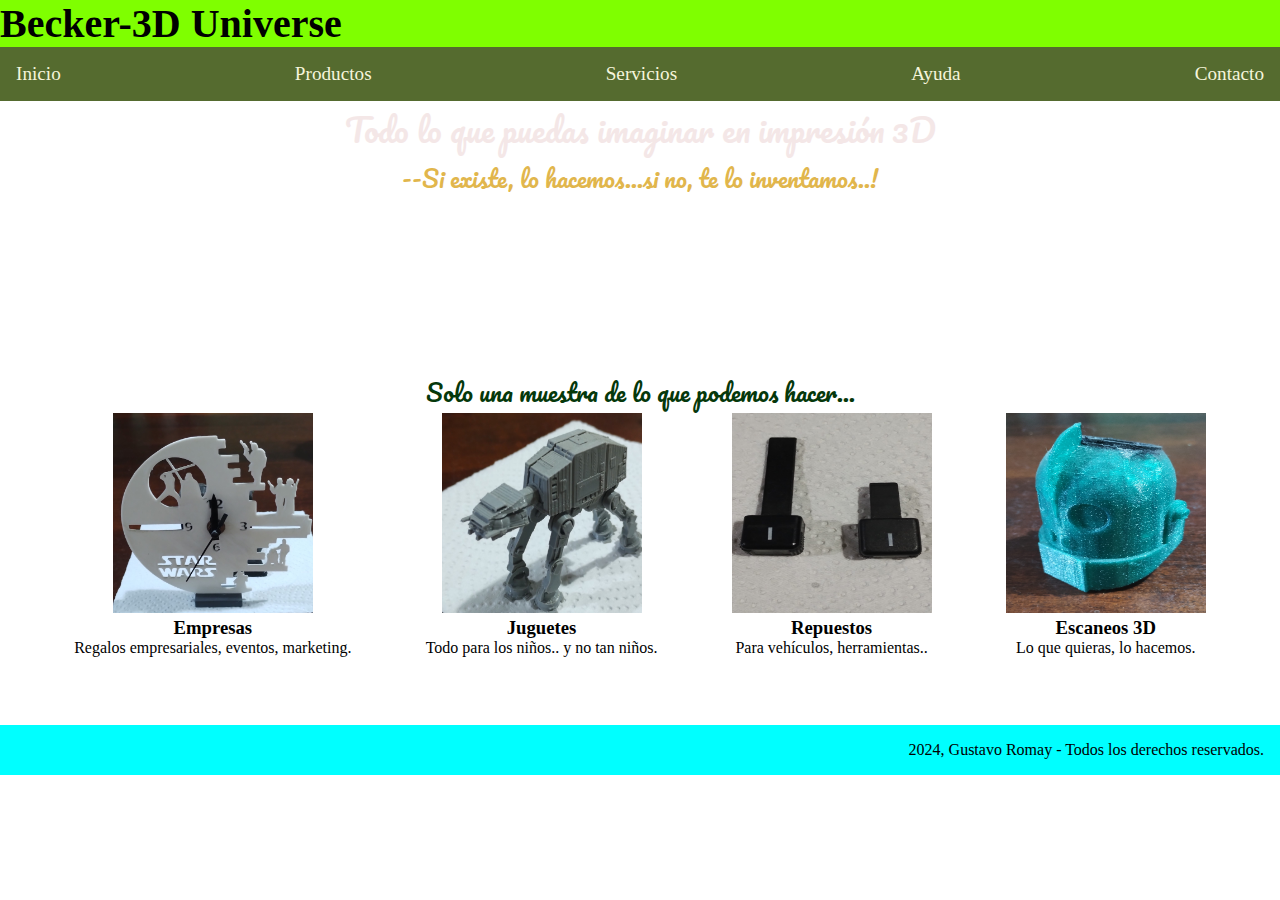
<file: index.html>
<!DOCTYPE html>
<html lang="en">
<head>
    <meta charset="UTF-8">
    <meta name="viewport" content="width=device-width, initial-scale=1.0">
    <link rel="stylesheet" href="./css/style.css">
    <title>Becker-3D Universe</title>
    <link rel="icon" type="image/jpg" href="./Assets/Imagenes/Becker.ico.png">
</head>
<body>
    <header>
        <h4>Becker-3D Universe</h4>
    </header>
    <nav>
        <ul>
            <li>
                <a href="./index.html">Inicio</a>
            </li>
            <li>
                <a href="./Assets/Productos/Productos.html">Productos</a> 
            </li>
            <li>
                <a href="https://www.trideo3d.com/">Servicios</a>
            </li>
            <li>
                <a href="./Assets/Ayuda/Ayuda.html">Ayuda</a>
            </li>
            <li>
                <a href="./Assets/Contacto/Formulario.html">Contacto</a>
            </li>
            
            
        </ul>
    </nav>
    <main>
        <h1>Todo lo que puedas imaginar en impresión 3D</h1>
        <h2 class="lema"> --Si existe, lo hacemos...si no, te lo inventamos..!</h2> 
    
    </main>

    <section>
        <h2>Solo una muestra de lo que podemos hacer...</h2>
        <div class="container">
            <div class="Card">
                <!--<a href="Imagenes/images (1).jpeg"> -->
                    <img src="Assets/Imagenes/Reloj.jpg" alt="Imagen del producto"
                    width="200" height="200">
                        <div class="Item">
                            <h3>Empresas</h3>
                            <p>Regalos empresariales, eventos, marketing.</p>
                        </div>
                </a>
            </div>
            <div class="Card">
                <!--<a href="Imagenes/images (2).jpeg">-->
                    <img src="Assets/Imagenes/AT-AT.jpg" alt="Imagen del producto"
                    width="200" height="200">
                        <div class="Item">
                            <h3>Juguetes</h3>
                            <p>Todo para los niños.. y no tan niños.</p>
                            <br>
                        </div>
                </a>
            </div>
            <div class="Card">
                <!--<a href="Imagenes/images (3).jpeg">-->
                    <img src="Assets/Imagenes/Mandos.jpg" alt="Imagen del producto"
                    width="200" height="200">
                        <div class="Item">
                            <h3>Repuestos</h3>
                            <p>Para vehículos, herramientas..</p>
                        </div>
                </a>
            </div>
            <div class="Card">
                <!--<a href="Imagenes/images (4).jpeg">-->
                    <img src="Assets/Imagenes/Mate.jpg" alt="Imagen del producto"
                    width="200" height="200">
                        <div class="Item">
                            <h3>Escaneos 3D</h3>
                            <p>Lo que quieras, lo hacemos.</p>
                        </div>
                </a>
            </div>
        </div>    
    </section>
    <footer>
        <p> 2024, Gustavo Romay - Todos los derechos reservados.</p>
    </footer>
    
</body>
</html>
</file>
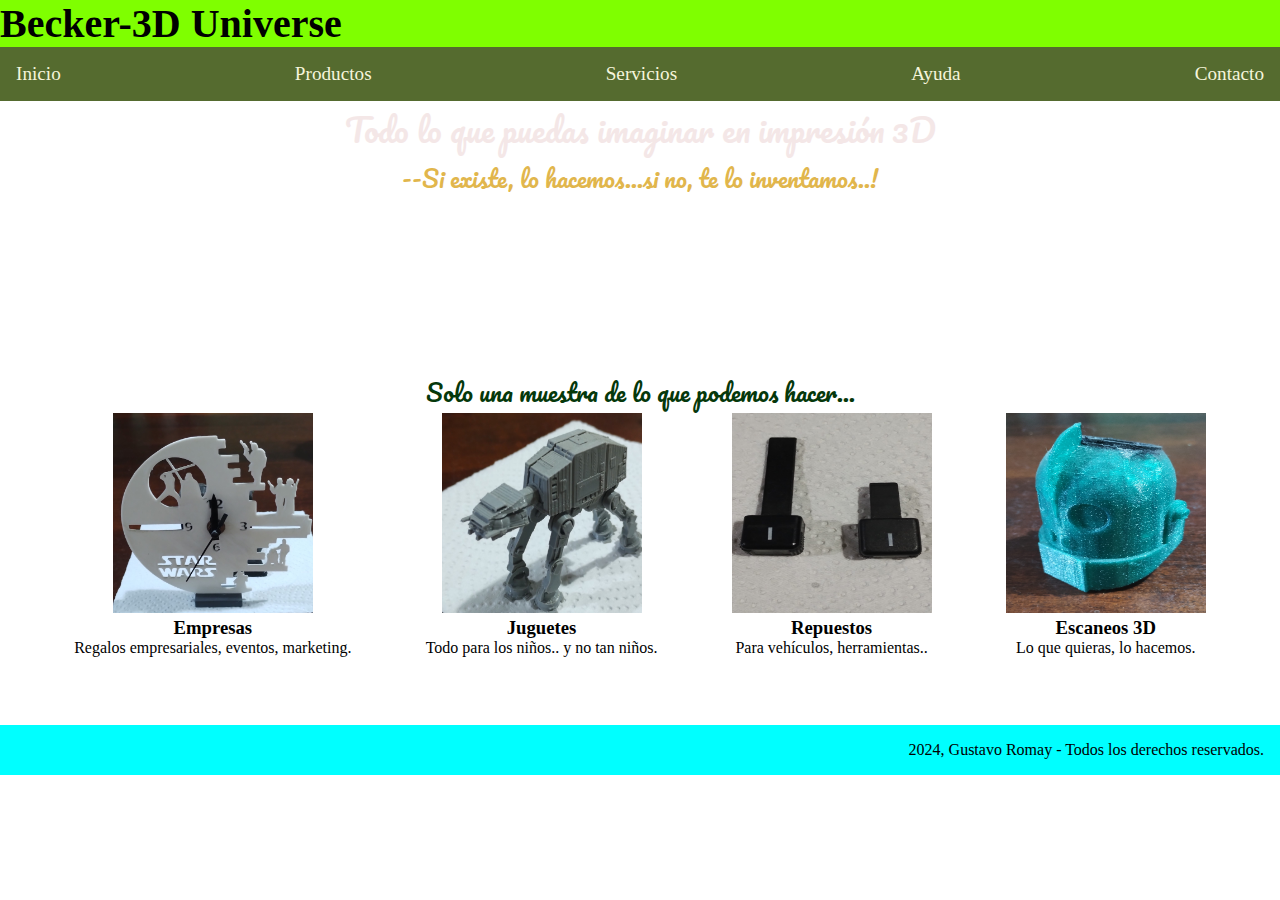
<file: Romay_Gustavo/index.html>
<!DOCTYPE html>
<html lang="en">
<head>
    <meta charset="UTF-8">
    <meta name="viewport" content="width=device-width, initial-scale=1.0">
    <link rel="stylesheet" href="./css/style.css">
    <title>Becker-3D Universe</title>
    <link rel="icon" type="image/jpg" href="./Assets/Imagenes/Becker.ico.png">
</head>
<body>
    <header>
        <h4>Becker-3D Universe</h4>
    </header>
    <nav>
        <ul>
            <li>
                <a href="index.html">Inicio</a>
            </li>
            <li>
                <a href="Assets/Productos/Productos.html">Productos</a> 
            </li>
            <li>
                <a href="https://www.trideo3d.com/?utm_source=google&utm_medium=search&utm_campaign=impresion_buenosaires&utm_id=impresion&gclid=CjwKCAiAudG5BhAREiwAWMlSjEI5zzJMssm48stnCxl3l_sHTlPbdjhoTwNASqYCyuOZRz80UewbVBoC3aoQAvD_BwE">Servicios</a>
            </li>
            <li>
                <a href="Assets/Ayuda/Ayuda.html">Ayuda</a>
            </li>
            <li>
                <a href="Assets/Contacto/Formulario.html">Contacto</a>
            </li>
        </ul>
    </nav>
    <main>
        <h1>Todo lo que puedas imaginar en impresión 3D</h1>
        <h2 class="lema"> --Si existe, lo hacemos...si no, te lo inventamos..!</h2> 
    
    </main>

    <section>
        <h2>Solo una muestra de lo que podemos hacer...</h2>
        <div class="container">
            <div class="Card">
                <!--<a href="Imagenes/images (1).jpeg"> -->
                    <img src="Assets/Imagenes/Reloj.jpg" alt="Imagen del producto"
                    width="200" height="200">
                        <div class="Item">
                            <h3>Empresas</h3>
                            <p>Regalos empresariales, eventos, marketing.</p>
                        </div>
                </a>
            </div>
            <div class="Card">
                <!--<a href="Imagenes/images (2).jpeg">-->
                    <img src="Assets/Imagenes/AT-AT.jpg" alt="Imagen del producto"
                    width="200" height="200">
                        <div class="Item">
                            <h3>Juguetes</h3>
                            <p>Todo para los niños.. y no tan niños.</p>
                            <br>
                        </div>
                </a>
            </div>
            <div class="Card">
                <!--<a href="Imagenes/images (3).jpeg">-->
                    <img src="Assets/Imagenes/Mandos.jpg" alt="Imagen del producto"
                    width="200" height="200">
                        <div class="Item">
                            <h3>Repuestos</h3>
                            <p>Para vehículos, herramientas..</p>
                        </div>
                </a>
            </div>
            <div class="Card">
                <!--<a href="Imagenes/images (4).jpeg">-->
                    <img src="Assets/Imagenes/Mate.jpg" alt="Imagen del producto"
                    width="200" height="200">
                        <div class="Item">
                            <h3>Escaneos 3D</h3>
                            <p>Lo que quieras, lo hacemos.</p>
                        </div>
                </a>
            </div>
        </div>    
    </section>
    <footer>
        <p> 2024, Gustavo Romay - Todos los derechos reservados.</p>
    </footer>
    
</body>
</html>
</file>
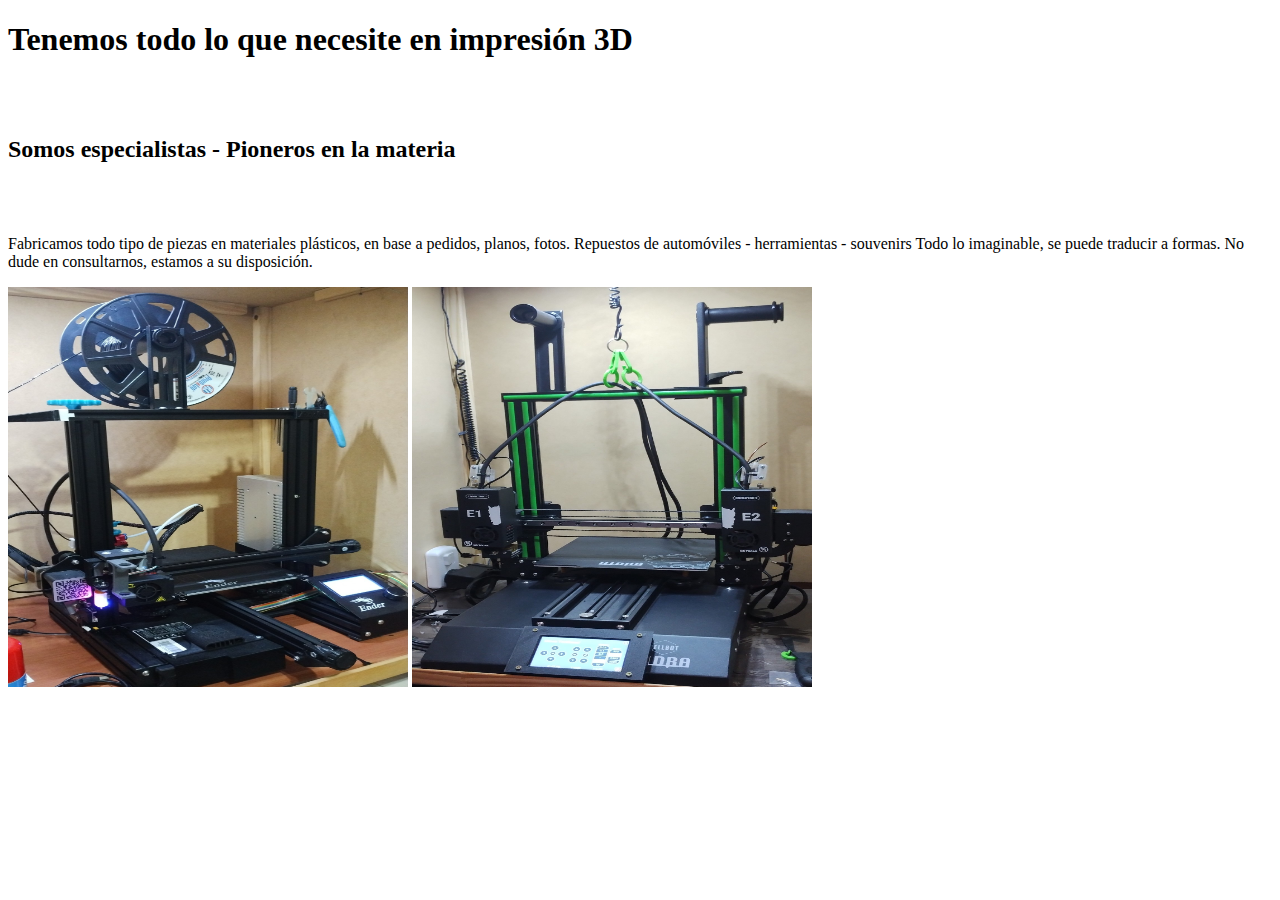
<file: Assets/Ayuda/Ayuda.html>
<!DOCTYPE html>
<html lang="en">

<head>
    <meta charset="UTF-8">
    <meta name="viewport" content="width=device-width, initial-scale=1.0">
    <title>Ayuda</title>
    <link rel="stylesheet" href="./style.css">
</head>

<body>

    <h1>
        Tenemos todo lo que necesite en impresión 3D

    </h1>
    <br>
    <br>
    <h2>
        Somos especialistas - Pioneros en la materia
    </h2>
    <br>
    <br>
    <p>
        Fabricamos todo tipo de piezas en materiales plásticos,
        en base a pedidos, planos, fotos.
        Repuestos de automóviles - herramientas - souvenirs
        Todo lo imaginable, se puede traducir a formas.
        No dude en consultarnos, estamos a su disposición.
    </p>
    <img class="foto-1" src="../../Assets/Imagenes/Ender.jpeg" width="400" height="400">

    <img class="foto-2" src="../../Assets/Imagenes/Hidra.jpg" width="400" height="400">


</body>

</html>
</file>
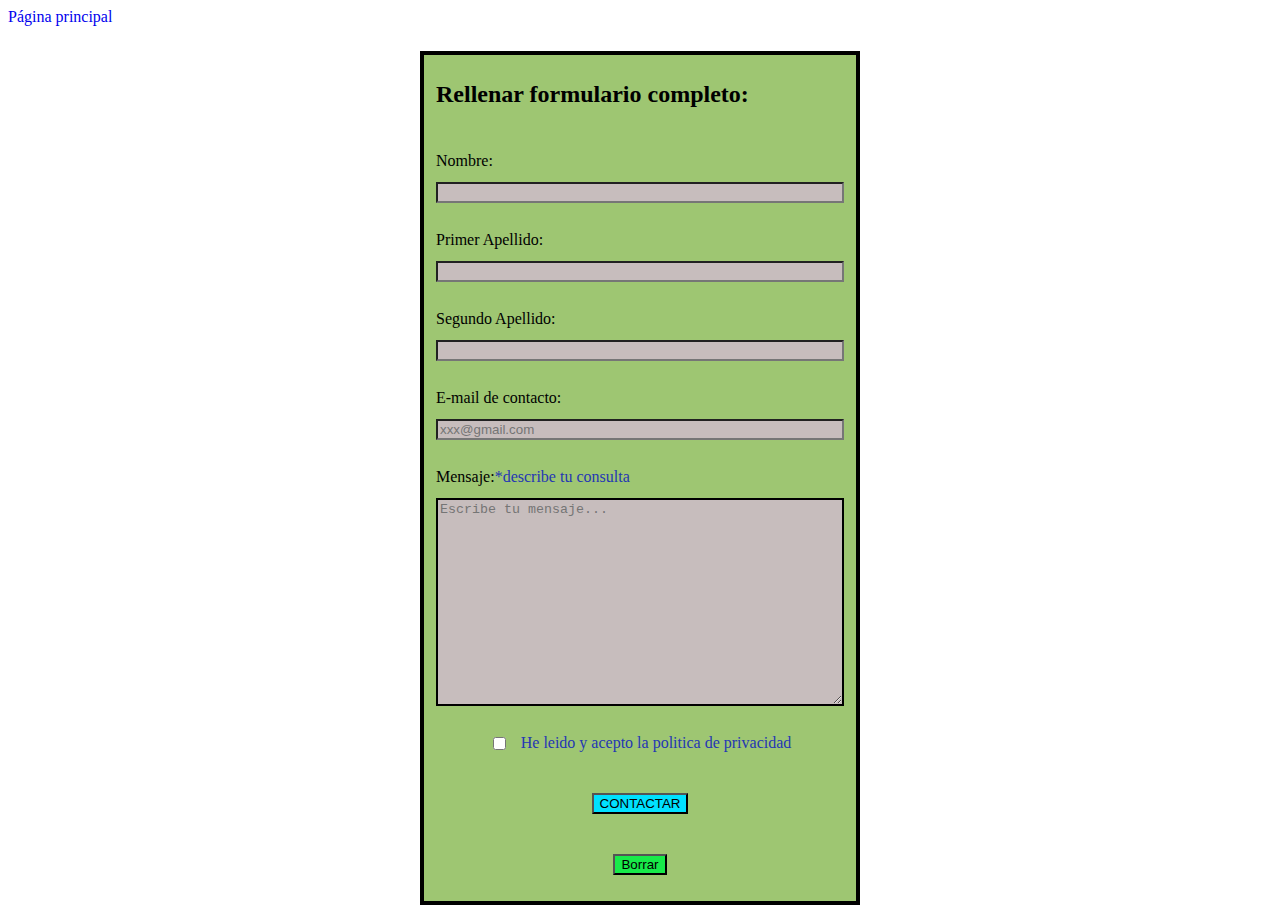
<file: Assets/Contacto/Formulario.html>
<!DOCTYPE html>
<html lang="es">

<head>
      <meta charset="UTF-8">
      <meta name="viewport" content="width=device-width, initial-scale=1.0">
      <title>Formulario</title>
      <link rel="stylesheet" href="style.css">

</head>

<body>
      <a href="../Contacto/../../index.html">Página principal</a>

      <form action="#" method="post" enctype="text/plain">
            <fieldset>
                  <h2>Rellenar formulario completo:</h2>
                  <ul>
                        <li>
                              <label id="Nombre" for="Nombre">Nombre:</label>
                              <input class="input" id="Nombre" type="text" required width="300px">
                        </li>
                        <li>
                              <label id="primer" for="primer">Primer Apellido:</label>
                              <input class="input" id="primer" type="text" required width="300px">
                        </li>
                        <li>
                              <label id="Segundo" for="Segundo">Segundo Apellido:</label>
                              <input class="input" id="Segundo" type="text" required width="300px">
                        </li>
                        <li>
                              <label id="mail" for="mail">E-mail de contacto:</label>
                              <input class="input" id="mail" type="text" name="mail" placeholder="xxx@gmail.com"
                                    required
                                    pattern="^[a-z0-9!#$%&'*+/=?^_`{|}~-]+(?:\.[a-z0-9!#$%&'*+/=?^_`{|}~-]+)*@(?:[a-z0-9](?:[a-z0-9-]*[a-z0-9])?\.)+[a-z0-9](?:[a-z0-9-]*[a-z0-9])?$">
                        </li>
                        <li>
                              <label id="Mensaje" for="Mensaje">Mensaje:<span>*describe tu consulta</span></label>
                              <textarea class="input" id="Mensaje" name="Mensaje" cols="30" rows="10"
                                    placeholder="Escribe tu mensaje..."></textarea>
                        </li>
                        <li>
                              <div class="checkbox">
                                    <input id="check" type="checkbox" required>
                                    <a href="#"><span>He leido y acepto la politica de privacidad</span></a>
                              </div>
                        </li>
                        <li>
                              <label for="e"></label>
                              <button style="background-color: rgb(0, 225, 255) ;" type="submit">CONTACTAR</button>
                        </li>
                        <li>
                              <label for="Borrar"></label>
                              <button style="background-color: rgb(24, 234, 73) ;" type="reset">Borrar</button>
                        </li>
                  </ul>
            </fieldset>
      </form>

</body>

</html>
</file>
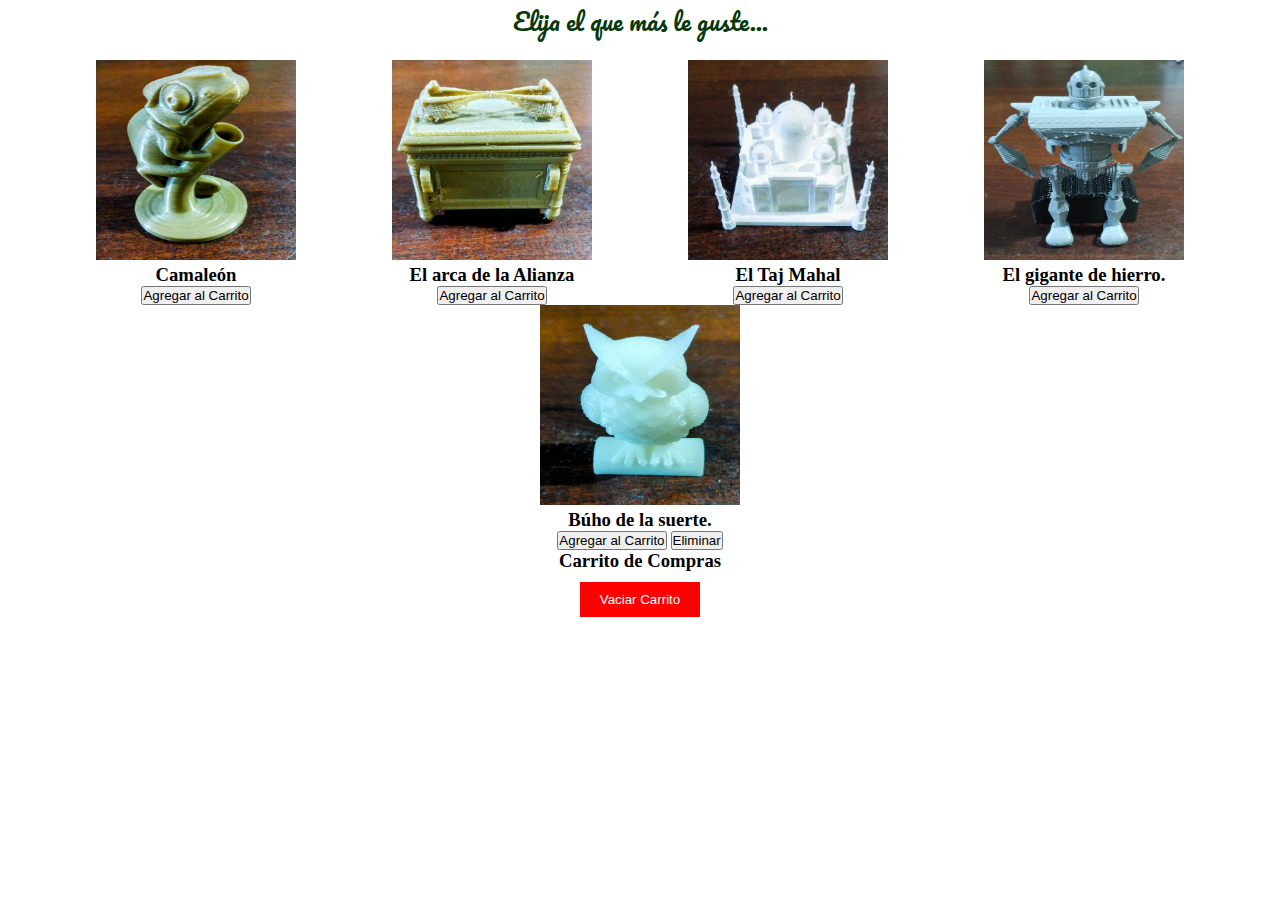
<file: Assets/Productos/Productos.html>
<!DOCTYPE html>
<html lang="en">
<head>
    <meta charset="UTF-8">
    <meta name="viewport" content="width=P, initial-scale=1.0">
    <title>Productos</title>
    <link rel="stylesheet" href="../Productos/style.css">
</head>
<body>
    <section>
        <h2>Elija el que más le guste...</h2>
        <br>
        <div class="container">
            <div class="Card">
                
                    <img src="../../Assets/Imagenes/images (9).jpeg" alt="Imagen del producto"
                    width="200" height="200">
                        <div class="Item">
                            <h3>Camaleón</h3>
                            <button class="agregar-carrito" data-id="1" data-nombre="Camaleón" data-precio="5000">Agregar al Carrito</button>
                            <br>
                            </div>
                </a>
            </div>
            <div class="Card">
                
                    <img src="../../Assets/Imagenes/images (10).jpeg" alt="Imagen del producto"
                    width="200" height="200">
                        <div class="Item">
                            <h3>El arca de la Alianza</h3>
                            <button class="agregar-carrito" data-id="2" data-nombre="Arca de la Alianza" data-precio="15000">Agregar al Carrito</button>
                            <br>
                        </div>
                </a>
            </div>
            <div class="Card">
                
                    <img src="../../Assets/Imagenes/images (11).jpeg" alt="Imagen del producto"
                    width="200" height="200">
                        <div class="Item">
                            <h3>El Taj Mahal</h3>
                            <button class="agregar-carrito" data-id="3" data-nombre="Taj Mahal" data-precio="25000">Agregar al Carrito</button>
                            <br>
                        </div>
                </a>
            </div>
            <div class="Card">
                
                    <img src="../../Assets/Imagenes/images (12).jpeg" alt="Imagen del producto"
                    width="200" height="200">
                        <div class="Item">
                            <h3>El gigante de hierro.</h3>
                            <button class="agregar-carrito" data-id="4" data-nombre="Gigante de Hierro" data-precio="10000">Agregar al Carrito</button>
                            <br>
                        </div>
                </a>
            </div>
        </div>
        <div class="Card">
            
                <!--<img src="../../Assets/Imagenes/images (6).jpeg" alt="Imagen del producto"
                width="200" height="200">
                    <div class="Item">
                        <h3>Drusila.</h3>
                        <button id="boton" onclick="agregar('Drusila',5000)">comprar</button>
                        <br>
                    </div>-->
            </a>
        </div>
        <div class="Card">
            
                <img src="../../Assets/Imagenes/images (8).jpeg" alt="Imagen del producto"
                width="200" height="200">
                    <div class="Item">
                        <h3>Búho de la suerte.</h3>
                        <button class="agregar-carrito" data-id="5" data-nombre="Búho de la suerte" data-precio="8000">Agregar al Carrito</button>
                        <button id="Eliminar">Eliminar</button>
                        <br>
                    </div>
            </a>
        </div>
        <!-- Carrito de Compras -->
    <div id="carrito">
    <h3>Carrito de Compras</h3>
    <ul id="lista-carrito"></ul>
    <button id="vaciar-carrito">Vaciar Carrito</button>
    </div>
    </section>
    <script src="./main.js"></script>
    
</body>
</html>
</file>
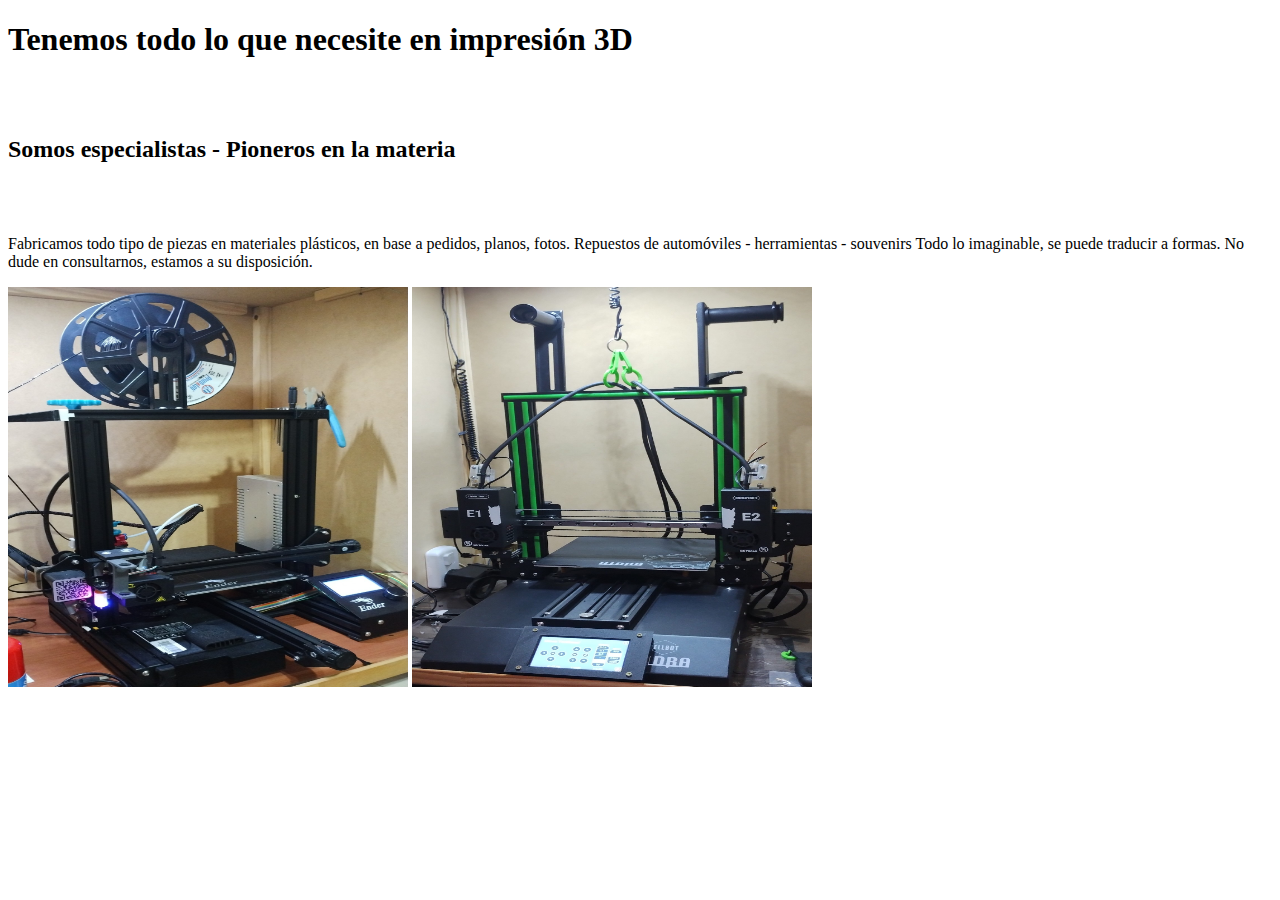
<file: Romay_Gustavo/Assets/Ayuda/Ayuda.html>
<!DOCTYPE html>
<html lang="en">
<head>
    <meta charset="UTF-8">
    <meta name="viewport" content="width=device-width, initial-scale=1.0">
    <title>Ayuda</title>
</head>
<body>

    <h1>
        Tenemos todo lo que necesite en impresión 3D

    </h1>
    <br>
    <br>
    <h2>
        Somos especialistas - Pioneros en la materia
    </h2>
    <br>
    <br>
    <p>
        Fabricamos todo tipo de piezas en materiales plásticos,
        en base a pedidos, planos, fotos.
        Repuestos de automóviles - herramientas - souvenirs
        Todo lo imaginable, se puede traducir a formas.
        No dude en consultarnos, estamos a su disposición.
    </p>
    <img class="foto" src="../../Assets/Imagenes/Ender.jpeg" 
    width="400" height="400">

    <img class="foto" src="../../Assets/Imagenes/Hidra.jpg" 
    width="400" height="400">
    
</body>
</html>
</file>
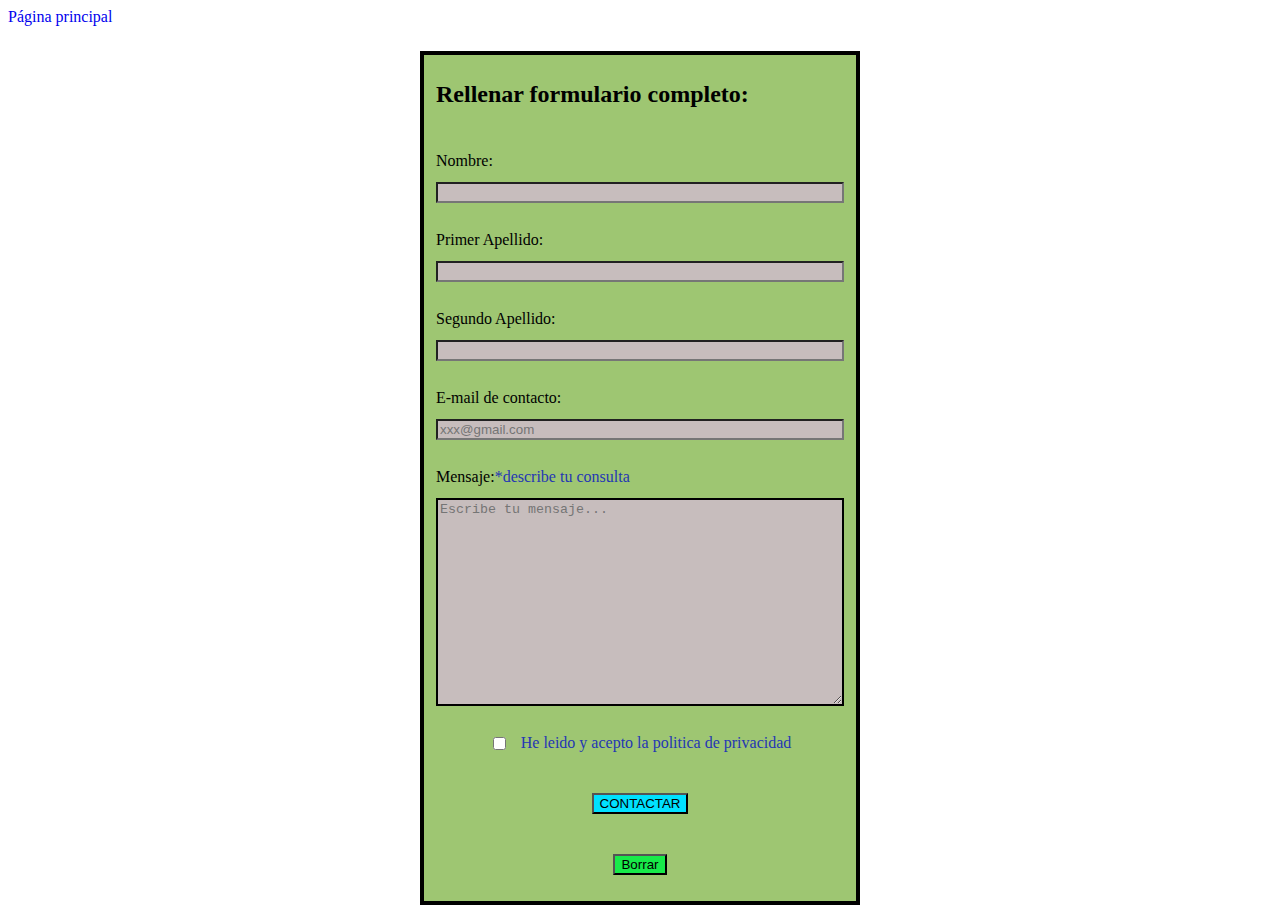
<file: Romay_Gustavo/Assets/Contacto/Formulario.html>
<!DOCTYPE html>
<html lang="es">
<head>
    <meta charset="UTF-8">
    <meta name="viewport" content="width=device-width, initial-scale=1.0">
    <title>Formulario</title>
    <link rel="stylesheet" href="style..css">

</head>
<body>
    <a href="../Contacto/../../index.html">Página principal</a>

    <form action="#" method="post" enctype="text/plain">
      <fieldset>
           <h2>Rellenar formulario completo:</h2>
           <ul>
                <li>
                     <label id="Nombre" for="Nombre">Nombre:</label>
                     <input class="input" id="Nombre" type="text"required width="300px">
               </li>
               <li>
                     <label id="primer" for="primer">Primer Apellido:</label>
                     <input class="input" id="primer" type="text"required width="300px">
               </li>
               <li>
                     <label id="Segundo" for="Segundo">Segundo Apellido:</label>
                     <input class="input" id="Segundo" type="text" required width="300px">
               </li>
               <li>
                     <label id="mail" for="mail">E-mail de contacto:</label>
                     <input class="input" id="mail" type="text" name="mail" placeholder="xxx@gmail.com" required 
                     pattern="^[a-z0-9!#$%&'*+/=?^_`{|}~-]+(?:\.[a-z0-9!#$%&'*+/=?^_`{|}~-]+)*@(?:[a-z0-9](?:[a-z0-9-]*[a-z0-9])?\.)+[a-z0-9](?:[a-z0-9-]*[a-z0-9])?$">
               </li>
               <li>
                     <label id="Mensaje" for="Mensaje">Mensaje:<span>*describe tu consulta</span></label>
                     <textarea class="input" id="Mensaje" name="Mensaje" cols="30" rows="10" placeholder="Escribe tu mensaje..."></textarea>
              </li>
              <li>
                    <div class="checkbox">
                         <input id="check" type="checkbox" required >
                         <a href="#"><span>He leido y acepto la politica de privacidad</span></a>
                    </div>
              </li>
              <li>
                    <label for="e"></label>
                    <button style="background-color: rgb(0, 225, 255) ;" type="submit">CONTACTAR</button>
              </li>
              <li>
                    <label for="Borrar"></label>
                    <button style="background-color: rgb(24, 234, 73) ;" type="reset">Borrar</button>
              </li>
        </ul>
     </fieldset>
  </form>
    
</body>
</html>
</file>
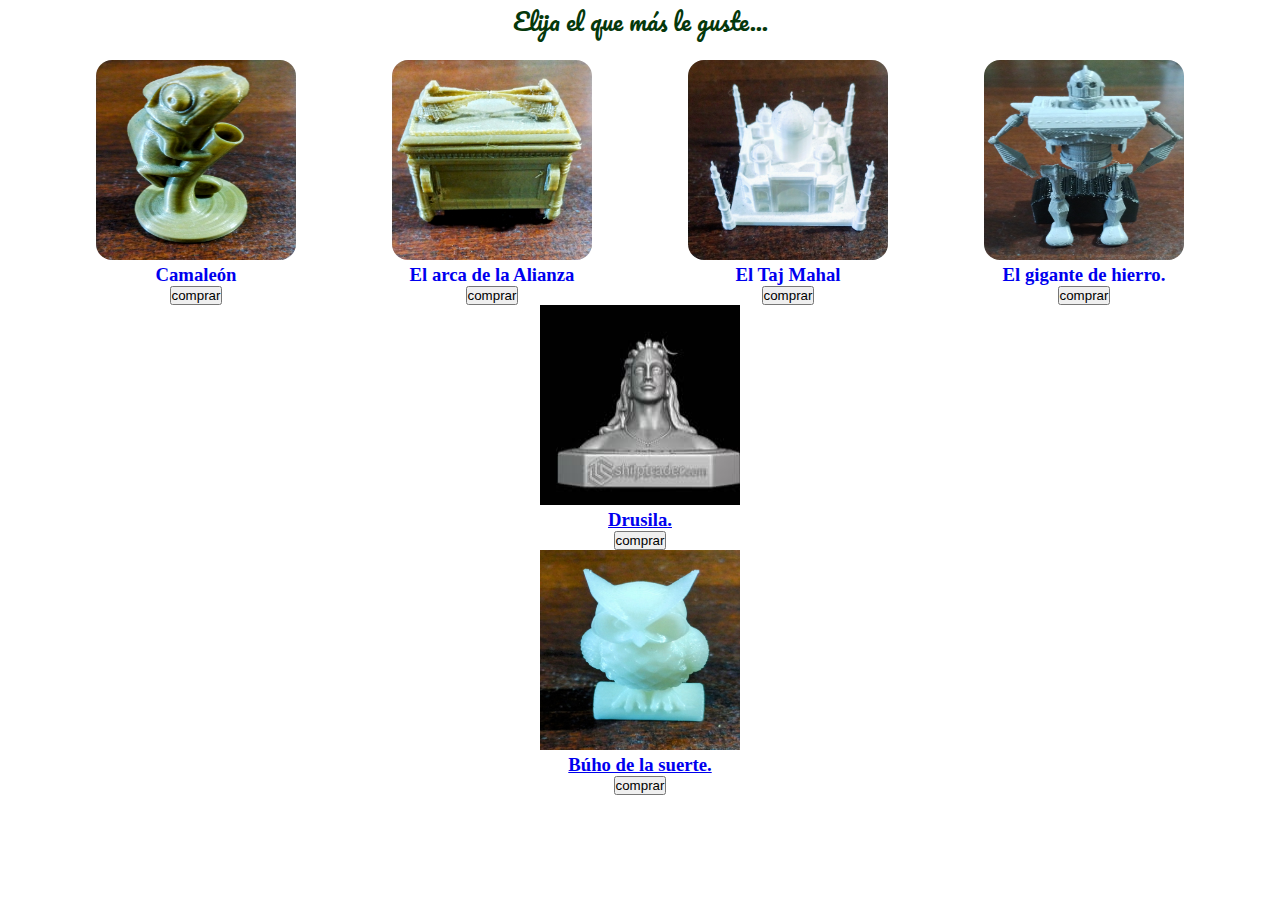
<file: Romay_Gustavo/Assets/Productos/Productos.html>
<!DOCTYPE html>
<html lang="en">
<head>
    <meta charset="UTF-8">
    <meta name="viewport" content="width=P, initial-scale=1.0">
    <title>Productos</title>
    <link rel="stylesheet" href="../Productos/style.css">
</head>
<body>
    <section>
        <h2>Elija el que más le guste...</h2>
        <br>
        <div class="container">
            <div class="Card">
                <a href="Imagenes/images (1).jpeg">
                    <img src="../../Assets/Imagenes/images (9).jpeg" alt="Imagen del producto"
                    width="200" height="200">
                        <div class="Item">
                            <h3>Camaleón</h3>
                            <button id="boton" onclick="agregar(´camaleon´,5000)">comprar</button>
                            <br>
                            </div>
                </a>
            </div>
            <div class="Card">
                <a href="Imagenes/images (2).jpeg">
                    <img src="../../Assets/Imagenes/images (10).jpeg" alt="Imagen del producto"
                    width="200" height="200">
                        <div class="Item">
                            <h3>El arca de la Alianza</h3>
                            <button id="boton" onclick="agregar(´El Arca´,10000)">comprar</button>
                            <br>
                        </div>
                </a>
            </div>
            <div class="Card">
                <a href="Imagenes/images (3).jpeg">
                    <img src="../../Assets/Imagenes/images (11).jpeg" alt="Imagen del producto"
                    width="200" height="200">
                        <div class="Item">
                            <h3>El Taj Mahal</h3>
                            <button id="boton" onclick="agregar(´Taj Mahal´,25000)">comprar</button>
                            <br>
                        </div>
                </a>
            </div>
            <div class="Card">
                <a href="Imagenes/images (4).jpeg">
                    <img src="../../Assets/Imagenes/images (12).jpeg" alt="Imagen del producto"
                    width="200" height="200">
                        <div class="Item">
                            <h3>El gigante de hierro.</h3>
                            <button id="boton" onclick="agregar(´Gigante de Hierro´,21000)">comprar</button>
                            <br>
                        </div>
                </a>
            </div>
        </div>
        <div class="Card">
            <a href="Imagenes/images (5).jpeg">
                <img src="../../Assets/Imagenes/images (6).jpeg" alt="Imagen del producto"
                width="200" height="200">
                    <div class="Item">
                        <h3>Drusila.</h3>
                        <button id="boton" onclick="agregar(´Drusila´,5000)">comprar</button>
                        <br>
                    </div>
            </a>
        </div>
        <div class="Card">
            <a href="Imagenes/images (6).jpeg">
                <img src="../../Assets/Imagenes/images (8).jpeg" alt="Imagen del producto"
                width="200" height="200">
                    <div class="Item">
                        <h3>Búho de la suerte.</h3>
                        <button id="boton" onclick="agregar(´camaleon´,5000)">comprar</button>
                        <br>
                    </div>
            </a>
        </div>
        </div>    
    </section>
    
</body>
</html>
</file>
<file: css/style.css>
@import url('https://fonts.googleapis.com/css2?family=Pacifico&family=Sour+Gummy:ital,wght@0,100..900;1,100..900&display=swap');
*{
    box-sizing: border-box;
    margin: 0;
    padding: 0;
}
h1 { 
        font-family: "Pacifico", cursive;
        font-weight: 400;
        font-style: normal;
        color: #f2e2e2;
        text-align: center;
    }
h2 {
    font-family: "Pacifico", cursive;
        font-weight: 300;
        font-style: normal;
        color: #05380b;
        text-align: center;
}
h4 {
    font-size: 40px;
}
h2.lema {
    color: goldenrod;

}
body {
    grid-template-areas: "Header"
                         "Menu"
                         "Main"
                         "Productos"
                         "footer";
    grid-template-rows: auto auto 1fr auto auto;
    grid-template-columns:1fr ;

    header {
        grid-area: header;
        font-family: cursive;
        font-size: 2em;
        grid-area: Header;
        background-color: chartreuse;   
    }

    nav {
        grid-area: menu;
        background-color: darkolivegreen;
        

        ul {
            list-style: none;
            display: flex;
            justify-content: space-between;
            padding: 1rem;
            

            li {
                a {font-size: 1.2rem;
                    text-decoration: none;
                    color: beige
                }
                & a:hover{
                    color:rgb(39, 23, 4) ;
                    background-color: rgb(195, 199, 113);
                }
                }
        }
    }
    main {
        grid-area: main;
        background-image: url(https://images.unsplash.com/photo-1705475025559-ad8efdedc74f?fm=jpg&q=60&w=3000&ixlib=rb-4.0.3&ixid=M3wxMjA3fDB8MHxzZWFyY2h8OHx8M2QlMjBwcmludGVyfGVufDB8fDB8fHww);
        background-repeat: no-repeat;
        background-size: cover;
        border-radius: 0rem 0cqmin 1rem 1rem;
        opacity: 0.8;
        height: 30vh;
        }
    }
    section {
        grid-area: Productos;
        text-align: center;

        .container {
            display: flex;
            flex-wrap: wrap;
            justify-content: space-evenly;

            a {
                text-decoration: none;
                
                img {
                    border-radius: 1rem 1rem 1rem 1rem;
                }
            }
        }  
    }
    footer {
        grid-area: footer;
        text-align: end;
        padding: 1rem;
        margin-top: 50px;
        background-color: aqua;

    }
</file>
<file: Romay_Gustavo/css/style.css>
@import url('https://fonts.googleapis.com/css2?family=Pacifico&family=Sour+Gummy:ital,wght@0,100..900;1,100..900&display=swap');
*{
    box-sizing: border-box;
    margin: 0;
    padding: 0;
}
h1 { 
        font-family: "Pacifico", cursive;
        font-weight: 400;
        font-style: normal;
        color: #f2e2e2;
        text-align: center;
    }
h2 {
    font-family: "Pacifico", cursive;
        font-weight: 300;
        font-style: normal;
        color: #05380b;
        text-align: center;
}
h4 {
    font-size: 40px;
}
h2.lema {
    color: goldenrod;

}
body {
    grid-template-areas: "Header"
                         "Menu"
                         "Main"
                         "Productos"
                         "footer";
    grid-template-rows: auto auto 1fr auto auto;
    grid-template-columns:1fr ;

    header {
        grid-area: header;
        font-family: cursive;
        font-size: 2em;
        grid-area: Header;
        background-color: chartreuse;   
    }

    nav {
        grid-area: menu;
        background-color: darkolivegreen;
        

        ul {
            list-style: none;
            display: flex;
            justify-content: space-between;
            padding: 1rem;
            

            li {
                a {font-size: 1.2rem;
                    text-decoration: none;
                    color: beige
                }
                & a:hover{
                    color:rgb(39, 23, 4) ;
                    background-color: rgb(195, 199, 113);
                }
                }
        }
    }
    main {
        grid-area: main;
        background-image: url(https://images.unsplash.com/photo-1705475025559-ad8efdedc74f?fm=jpg&q=60&w=3000&ixlib=rb-4.0.3&ixid=M3wxMjA3fDB8MHxzZWFyY2h8OHx8M2QlMjBwcmludGVyfGVufDB8fDB8fHww);
        background-repeat: no-repeat;
        background-size: cover;
        border-radius: 0rem 0cqmin 1rem 1rem;
        opacity: 0.8;
        height: 30vh;
        }
    }
    section {
        grid-area: Productos;
        text-align: center;

        .container {
            display: flex;
            flex-wrap: wrap;
            justify-content: space-evenly;

            a {
                text-decoration: none;
                
                img {
                    border-radius: 1rem 1rem 1rem 1rem;
                }
            }
        }  
    }
    footer {
        grid-area: footer;
        text-align: end;
        padding: 1rem;
        margin-top: 50px;
        background-color: aqua;

    }
</file>
<file: Assets/Ayuda/style.css>
*{
    box-sizing: border-box;
    margin: 10;
    padding: 10;}
</file>
<file: Assets/Contacto/style.css>
/*FORMULARIO CON LA UL Y LAS LI*/
form,
form ul {
    display: flex;
    flex-direction: column;
    justify-content: center;
    align-items: center;
    padding: 25px 0px 0px;
    gap: 28px;
}

form ul {
    display: flex;
    flex-direction: column;
    justify-content: center;
    align-items: center;
    gap: 28px;
}

form li {
    display: flex;
    flex-direction: column;
    justify-content: center;
    gap: 12px
}

/*CLASS INPUT*/
.input {
    width: 400px;
    background-color: rgb(199, 189, 189);
}

/*CLASS CHECKBOX*/
.checkbox {
    display: flex;
    justify-content: start;
    gap: 12px;
}

/*MENSAJE DEL TEXTAREA*/
textarea {
    border: 2px solid black;
    400px;
    height: 200px;
    background-color: rgb(199, 189, 189);
}

/*FIELDSET Y EL SPAN*/
fieldset {
    border: 4px solid black;
    background: rgba(108, 169, 42, 0.661);
}

span {
    color: rgb(36, 55, 180);
}

#Mensaje {
    color: rgb(0, 0, 0);
}

a {
    text-decoration: none;
}
</file>
<file: Assets/Productos/style.css>
@import url('https://fonts.googleapis.com/css2?family=Pacifico&family=Sour+Gummy:ital,wght@0,100..900;1,100..900&display=swap');

* {
    box-sizing: border-box;
    margin: 0;
    padding: 0;
}

h1 {
    font-family: "Pacifico", cursive;
    font-weight: 400;
    font-style: normal;
    color: #f2e2e2;
    text-align: center;
}

h2 {
    font-family: "Pacifico", cursive;
    font-weight: 300;
    font-style: normal;
    color: #05380b;
    text-align: center;
}

h4 {
    font-size: 40px;
}

h2.lema {
    color: goldenrod;
}

section {
    grid-area: Productos;
    text-align: center;

    .container {
        display: flex;
        flex-wrap: wrap;
        justify-content: space-evenly;

        a {
            text-decoration: none;

            img {
                border-radius: 1rem 1rem 1rem 1rem;
            }
        }
    }
}

#carrito {
    body {
        font-family: Arial, sans-serif;
    }

    #carrito {
        margin-top: 20px;
    }

    #lista-carrito {
        list-style: none;
        padding: 0;
    }

    #lista-carrito li {
        background-color: #f4f4f4;
        margin: 5px 0;
        padding: 10px;
        border: 1px solid #ccc;
    }

    #vaciar-carrito {
        margin-top: 10px;
        background-color: red;
        color: white;
        border: none;
        padding: 10px 20px;
        cursor: pointer;
    }

    #vaciar-carrito:hover {
        background-color: darkred;
    }

}
</file>
<file: Romay_Gustavo/Assets/Contacto/style..css>
/*FORMULARIO CON LA UL Y LAS LI*/
form, form ul{display: flex;
flex-direction: column;
justify-content: center;
align-items: center;padding: 25px 0px 0px;gap: 28px;}
form ul {display: flex;flex-direction: column;
justify-content: center;align-items: center;gap: 28px;}
form li {display: flex;flex-direction: column;justify-content: center;gap:12px}

/*CLASS INPUT*/
.input{width: 400px;background-color: rgb(199, 189, 189);}

/*CLASS CHECKBOX*/
.checkbox{display: flex;justify-content: start;gap: 12px;}

/*MENSAJE DEL TEXTAREA*/
textarea{border: 2px solid black; 400px;height: 200px;background-color: rgb(199, 189, 189);}

/*FIELDSET Y EL SPAN*/
fieldset{border: 4px solid black; background: rgba(108, 169, 42, 0.661);}
span{color: rgb(36, 55, 180); }
#Mensaje{color: rgb(0, 0, 0);}
a {text-decoration: none;}
</file>
<file: Romay_Gustavo/Assets/Productos/style.css>
@import url('https://fonts.googleapis.com/css2?family=Pacifico&family=Sour+Gummy:ital,wght@0,100..900;1,100..900&display=swap');
*{
    box-sizing: border-box;
    margin: 0;
    padding: 0;
}
h1 { 
        font-family: "Pacifico", cursive;
        font-weight: 400;
        font-style: normal;
        color: #f2e2e2;
        text-align: center;
    }
h2 {
    font-family: "Pacifico", cursive;
        font-weight: 300;
        font-style: normal;
        color: #05380b;
        text-align: center;
}
h4 {
    font-size: 40px;
}
h2.lema {
    color: goldenrod;

}
body {
    grid-template-areas: "Header"
                         "Menu"
                         "Main"
                         "Productos"
                         "footer";
    grid-template-rows: auto auto 1fr auto auto;
    grid-template-columns:1fr ;

    header {
        grid-area: header;
        font-family: cursive;
        font-size: 2em;
        grid-area: Header;
        background-color: chartreuse;   
    }

    nav {
        grid-area: menu;
        background-color: darkolivegreen;
        

        ul {
            list-style: none;
            display: flex;
            justify-content: space-between;
            padding: 1rem;
            

            li {
                a {font-size: 1.2rem;
                    text-decoration: none;
                    color: beige
                }
                & a:hover{
                    color:rgb(39, 23, 4) ;
                    background-color: rgb(195, 199, 113);
                }
                }
        }
    }
    main {
        grid-area: main;
        background-image: url(https://images.unsplash.com/photo-1705475025559-ad8efdedc74f?fm=jpg&q=60&w=3000&ixlib=rb-4.0.3&ixid=M3wxMjA3fDB8MHxzZWFyY2h8OHx8M2QlMjBwcmludGVyfGVufDB8fDB8fHww);
        background-repeat: no-repeat;
        background-size: cover;
        border-radius: 0rem 0cqmin 1rem 1rem;
        opacity: 0.8;
        height: 30vh;
        }
    }
    section {
        grid-area: Productos;
        text-align: center;

        .container {
            display: flex;
            flex-wrap: wrap;
            justify-content: space-evenly;

            a {
                text-decoration: none;
                
                img {
                    border-radius: 1rem 1rem 1rem 1rem;
                }
            }
        }  
    }
    footer {
        grid-area: footer;
        text-align: end;
        padding: 1rem;
        margin-top: 50px;
        background-color: aqua;

    }
</file>
